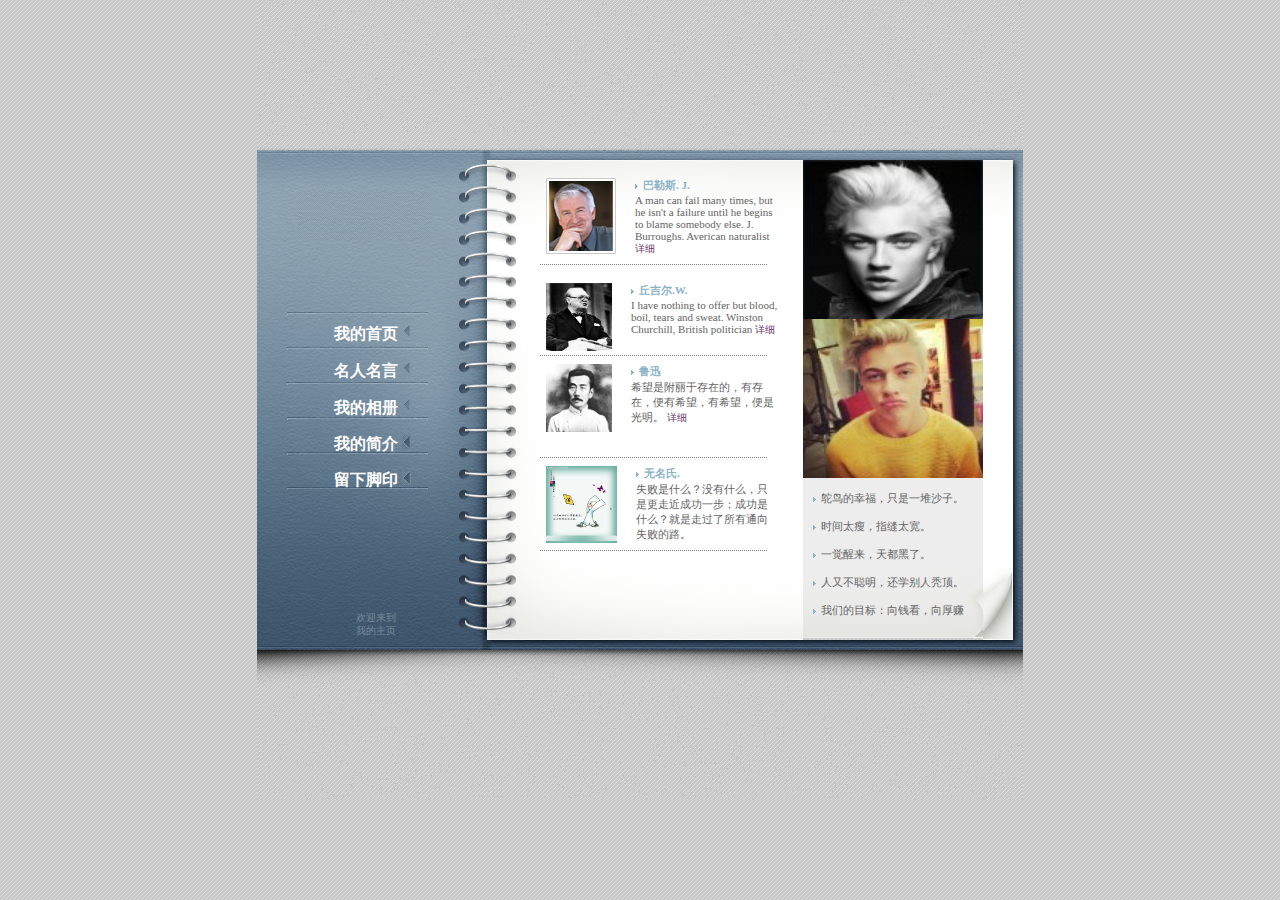
<file: index-2.html>
<!DOCTYPE HTML PUBLIC "-//W3C//DTD HTML 4.01 Transitional//EN">
<html>
<head>
<title>Untitled</title>
<meta http-equiv="content-type" content="text/html; charset=UTF-8">

<link href="style.css" rel="stylesheet" type="text/css">
</head>
<body style="padding:0; margin:0; background-image:url(images/bg.gif) ">

<table cellpadding="0" cellspacing="0" border="0"  align="center" >
	<tr>	
	  <td valign="top" width="766" height="800" >
	  	<table cellpadding="0" cellspacing="0" border="0">
			<tr>
				<td valign="top" width="766" height="150" style="background-image:url(images/top.jpg) "></td>
			</tr>
			<tr>
				<td valign="top" width="766" height="500">
					<table cellpadding="0" cellspacing="0" border="0">
						<tr>
							<td valign="top" width="267" height="500" style="background-image:url(images/bg1.gif) ">
								<div style=" margin-left:40px; margin-top:40px "><a href="#"><img src="images/w1.gif" alt="" border="0"></a></div><div style="margin-left:77px; margin-top:83px "><a href="index.html" class="white"><strong>我的首页 </strong></a><img alt="" src="images/z1.gif" border="0"></div>
								<div style="margin-left:77px; margin-top:15px "><a href="index-2.html"><strong>名人名言 </strong></a><img alt="" src="images/z1.gif" border="0"></div>
								<div style="margin-left:77px; margin-top:15px "><a href="index-3.html"><strong>我的相册 </strong></a><img alt="" src="images/z1.gif" border="0"></div>
								<div style="margin-left:77px; margin-top:15px "><a href="index-4.html"><strong>我的简介 </strong></a><img alt="" src="images/z1-1.gif" border="0"></div>
								<div style="margin-left:77px; margin-top:15px "><a href="index-5.html"><strong>留下脚印 </strong></a><img alt="" src="images/z1-1.gif" border="0"></div>
							    <div style=" margin-left:30px; margin-top:120px; margin-right:60px; line-height:13px " class="blue">
                                     <div align="center">欢迎来到<br/>
                                     我的主页</div>
							    </div>
							</td>
							<td valign="top" width="459" height="500">
								<table cellpadding="0" cellspacing="0" border="0">
									<tr>
										<td valign="top" width="459" height="10" style="background-image:url(images/line.gif) "></td>
									</tr>
									<tr>
										<td valign="top" width="459" height="480">
											<table cellpadding="0" cellspacing="0" border="0">
												<tr>
													<td valign="top" width="279" height="480" style="background-image:url(images/2_bg.gif) ">
														<div style=" margin-left:22px; margin-top:18px "><a target="_blank" href="images/3_p3.jpg"><img border="0" src="images/3_p3.jpg" alt=""  align="left" style="margin-right:19px "/></a>										
														<div style=" margin-left:22px; margin-top:16px " class="blue1"><img alt="" style=" margin-right:5px "src="images/2_z1.gif"><a  href="index-301.html" style="color:#8CB4C8;"><strong>巴勒斯. J.</strong></a></div>
															<div style=" margin-left:21px; margin-top:1px; margin-right:25px " class="s">A man can fail many times, but he isn't a failure until he begins to blame somebody else. 
J. Burroughs. Averican naturalist <a style="color:#663366; font-size:10px;" href="index-301.html">详细</a></div>
													  </div>
														<div style=" margin-left:15px; margin-top:8px "><img src="images/2_line.gif" alt="" border="0"></div>
														<div style=" margin-left:22px; margin-top:18px "><a href="images/qiujier.jpg" target="_blank"><img src="images/qiujier.jpg" border="0" alt="" width="66" height="68"  align="left" style="margin-right:19px "/></a>								
														<div style=" margin-left:22px; margin-top:16px " class="blue1"><img alt="" style=" margin-right:5px "src="images/2_z1.gif"><strong>丘吉尔.W.</strong></div>
															<div style=" margin-left:21px; margin-top:1px; margin-right:25px " class="s">I have nothing to offer but blood, boil, tears and sweat. 
Winston Churchill, British politician <a style="color:#663366; font-size:10px;" href="index-302.html">详细</a></div>
													  </div>
														<div style=" margin-left:15px; margin-top:18px "><img src="images/2_line.gif" alt="" border="0"></div>
														<div style=" margin-left:22px; margin-top:8px "><a href="images/luxun.jpg" target="_blank"><img border="0" src="images/luxun.jpg" alt=""  width="66" height="68" align="left" style="margin-right:19px "/>	</a>									
														<div style=" margin-left:22px; margin-top:8px " class="blue1"><img alt="" style=" margin-right:5px "src="images/2_z1.gif"><strong>鲁迅</strong></div>
															<div style=" margin-left:21px; margin-top:1px; margin-right:25px " class="s">希望是附丽于存在的，有存在，便有希望，有希望，便是光明。 <a style="color:#663366; font-size:10px;" href="index-303.html">详细</a><br/>
															  <br/>
															   <br/>
															</div>
													  </div>
														<div style=" margin-left:15px; margin-top:8px "><img src="images/2_line.gif" alt="" border="0"></div>
														<div style=" margin-left:22px; margin-top:8px "><a href="images/wu.jpg" target="_blank"><img border="0" src="images/wu.jpg" alt="" width="71" height="77"  align="left" style="margin-right:19px "/>	</a>									
														<div style=" margin-left:22px; margin-top:8px " class="blue1"><img alt="" style=" margin-right:5px "src="images/2_z1.gif"><strong>无名氏.</strong></div>
															<div style=" margin-left:21px; margin-top:1px; margin-right:25px " class="s">失败是什么？没有什么，只是更走近成功一步；成功是什么？就是走过了所有通向失败的路。 </div>
													  </div>
													<div style=" margin-left:15px; margin-top:8px "><img src="images/2_line.gif" alt="" border="0"></div>												    </td>
													<td valign="top" width="180" height="480" >
														<table cellpadding="0" cellspacing="0" border="0">
															<tr>
																<td valign="top" width="180" height="159" style="background-image:url(images/2_bg2.gif) ">
																	<div style=" margin-left:0px; margin-top:0px "><img src="1/6.jpg" alt="" width="180" height="159" border="0">
																	</div>
																</td>
															</tr>
															<tr>
																<div style=" margin-left:0px; margin-top:0px "><img src="1/7.jpg" alt="" width="180" height="159" border="0">
																</div>
															</tr>
															<tr>
																<td valign="top" width="180" height="160" style="background-image:url(images/2_bg1.gif) "><div style=" margin-left:10px; margin-top:13px; margin-right:2px " class="s"><img alt="" style=" margin-right:5px "src="images/2_z1.gif">鸵鸟的幸福，只是一堆沙子。<BR>
																</div>
																  <div style=" margin-left:10px; margin-top:13px; margin-right:2px " class="s"><img alt="" style=" margin-right:5px "src="images/2_z1.gif">时间太瘦，指缝太宽。</div>
																  <div style=" margin-left:10px; margin-top:13px; margin-right:2px " class="s"><img alt="" style=" margin-right:5px "src="images/2_z1.gif">一觉醒来，天都黑了。</div>
																  <div style=" margin-left:10px; margin-top:13px; margin-right:2px " class="s"><img alt="" style=" margin-right:5px "src="images/2_z1.gif">人又不聪明，还学别人秃顶。<BR>
																  </div>			
															    <div style=" margin-left:10px; margin-top:13px; margin-right:2px " class="s"><img alt="" style=" margin-right:5px "src="images/2_z1.gif">我们的目标：向钱看，向厚赚<BR>
															    </div>											</td>
															</tr>
														</table>													</td>
												</tr>
											</table>
										</td>
									</tr>
									<tr>
										<td valign="top" width="459" height="10" style="background-image:url(images/line1.gif) "></td>
									</tr>
								</table>
							</td>
							<td valign="top" width="40" height="500" style="background-image:url(images/bg4.gif) "></td>
						</tr>
					</table>
				</td>
			</tr>
			<tr>
				<td valign="top" width="766" height="150" style="background-image:url(images/bottom.jpg) "></td>
			</tr>
		</table>
	  </td>
	</tr>
</table>
</body>
</html>
</file>
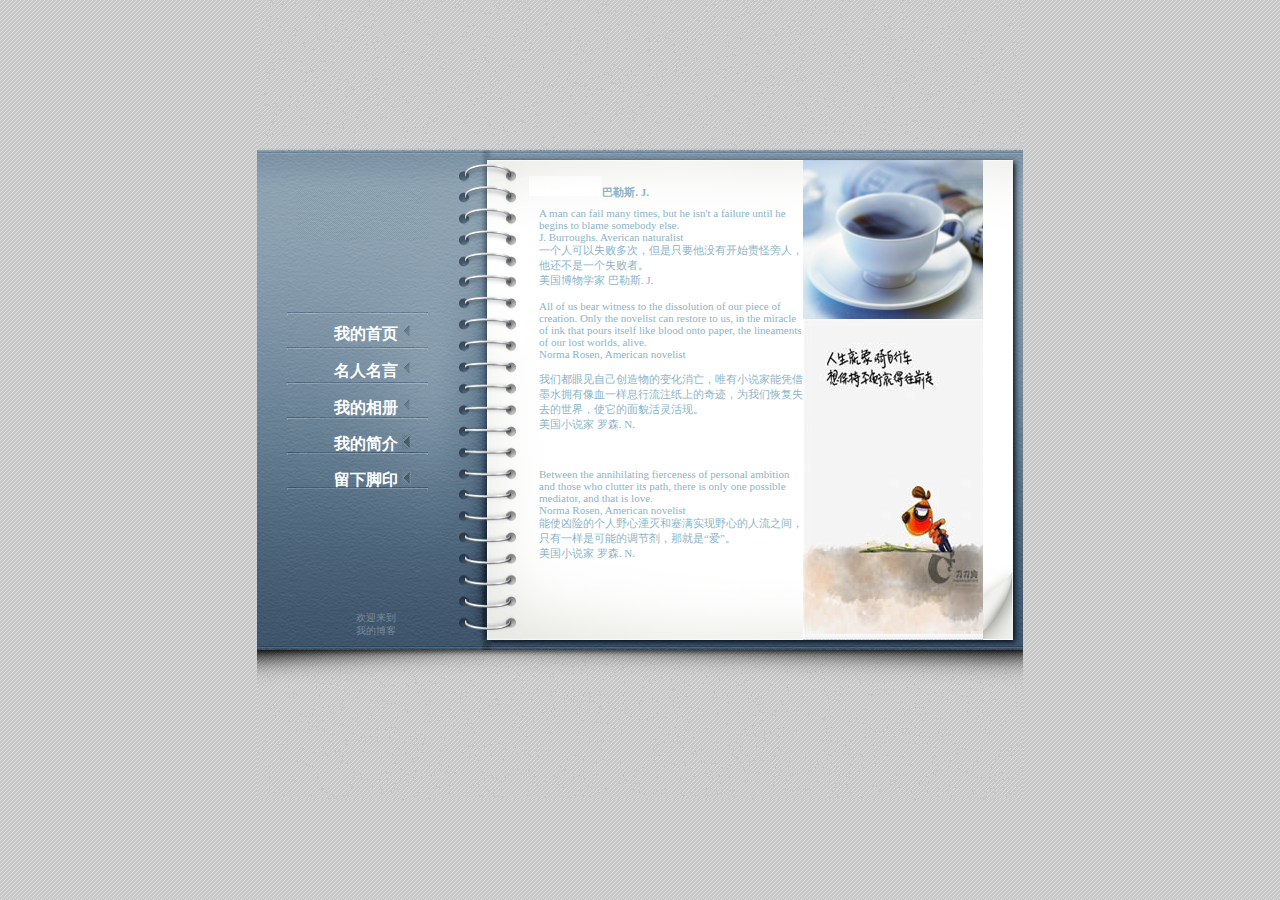
<file: index-301.html>
<!DOCTYPE HTML PUBLIC "-//W3C//DTD HTML 4.01 Transitional//EN">
<html>
<head>
<title>Untitled</title>
<meta http-equiv="content-type" content="text/html; charset=UTF-8">

<link href="style.css" rel="stylesheet" type="text/css">
</head>
<body style="padding:0; margin:0; background-image:url(images/bg.gif) ">

<table cellpadding="0" cellspacing="0" border="0"  align="center" >
	<tr>	
	  <td valign="top" width="766" height="800" >
	  	<table cellpadding="0" cellspacing="0" border="0">
			<tr>
				<td valign="top" width="766" height="150" style="background-image:url(images/top.jpg) "></td>
			</tr>
			<tr>
				<td valign="top" width="766" height="500">
					<table cellpadding="0" cellspacing="0" border="0">
						<tr>
							<td valign="top" width="267" height="500" style="background-image:url(images/bg1.gif) ">
								<div style=" margin-left:40px; margin-top:40px "><a href="#"><img src="images/w1.gif" alt="" border="0"></a></div><div style="margin-left:77px; margin-top:83px "><a href="index.html" class="white"><strong>我的首页 </strong></a><img alt="" src="images/z1.gif" border="0"></div>
								<div style="margin-left:77px; margin-top:15px "><a href="index-2.html"><strong>名人名言 </strong></a><img alt="" src="images/z1.gif" border="0"></div>
								<div style="margin-left:77px; margin-top:15px "><a href="index-3.html"><strong>我的相册 </strong></a><img alt="" src="images/z1.gif" border="0"></div>
								<div style="margin-left:77px; margin-top:15px "><a href="index-4.html"><strong>我的简介 </strong></a><img alt="" src="images/z1-1.gif" border="0"></div>
								<div style="margin-left:77px; margin-top:15px "><a href="index-5.html"><strong>留下脚印 </strong></a><img alt="" src="images/z1-1.gif" border="0"></div>
							    <div style=" margin-left:30px; margin-top:120px; margin-right:60px; line-height:13px " class="blue">
                                   <div align="center">欢迎来到<br/>
                                     我的博客</div>
							    </div>				
							</td>
							<td valign="top" width="459" height="500">
								<table cellpadding="0" cellspacing="0" border="0">
									<tr>
										<td valign="top" width="459" height="10" style="background-image:url(images/line.gif) "></td>
									</tr>
									<tr>
										<td valign="top" width="459" height="480">
											<table cellpadding="0" cellspacing="0" border="0">
												<tr>
													<td valign="top" width="279" height="480" style="background-image:url(images/2_bg.gif) ">
														<div style=" margin-left:5px; margin-top:16px " class="blue1"><img src="images/5_w1.gif" alt="" height="20" border="0"><STRONG>巴勒斯. J.</STRONG></div>
															
															
														<div style=" margin-left:21px; margin-top:7px; margin-right:35px " class="s"></div>
														
														<div style=" margin-left:15px; margin-top:3px " class="blue1">A man can fail many times, but he isn't a failure until he   begins to blame somebody else. <BR>
														  J. Burroughs. Averican naturalist <BR>
														  一个人可以失败多次，但是只要他没有开始责怪旁人，他还不是一个失败者。 <BR>
														  美国博物学家 巴勒斯. J. <BR>
														  <BR>
														  All of us bear   witness to the dissolution of our piece of creation. Only the novelist can   restore to us, in the miracle of ink that pours itself like blood onto paper,   the lineaments of our lost worlds, alive. <BR>
														  Norma Rosen, American novelist 
														  <BR>
														  <BR>
														  我们都眼见自己创造物的变化消亡，唯有小说家能凭借墨水拥有像血一样息行流注纸上的奇迹，为我们恢复失去的世界，使它的面貌活灵活现。 <BR>
														  美国小说家 罗森. N. <BR>
														  <BR>
														  <BR>
														  <BR>
														  Between the   annihilating fierceness of personal ambition and those who clutter its path,   there is only one possible mediator, and that is love. <BR>
														  Norma Rosen, American   novelist <BR>
														  能使凶险的个人野心湮灭和塞满实现野心的人流之间，只有一样是可能的调节剂，那就是“爱”。 <BR>
														  美国小说家 罗森. N. <BR>
														</div>
														</div>
																							
														
												    </td>
													<td valign="top" width="180" height="480" >
														<table cellpadding="0" cellspacing="0" border="0">
															<tr>
																<td valign="top" width="180" height="159" style="background-image:url(images/2_bg2.gif) ">
																	<div style=" margin-left:0px; margin-top:0px "><img src="images/cf.jpg" alt="" width="180" height="159" border="0"></div>
														        </td>
															</tr>
															<tr>
																<td valign="top" width="180" height="320" style="background-image:url(images/xiaogou03.jpg) "></td>
															</tr>
														</table>
													</td>
												</tr>
											</table>
										</td>
									</tr>
									<tr>
										<td valign="top" width="459" height="10" style="background-image:url(images/line1.gif) "></td>
									</tr>
								</table>
							</td>
							<td valign="top" width="40" height="500" style="background-image:url(images/bg4.gif) "></td>
						</tr>
					</table>
				</td>
			</tr>
			<tr>
				<td valign="top" width="766" height="150" style="background-image:url(images/bottom.jpg) "></td>
			</tr>
		</table>
	  </td>
	</tr>
</table>
</body>
</html>
</file>
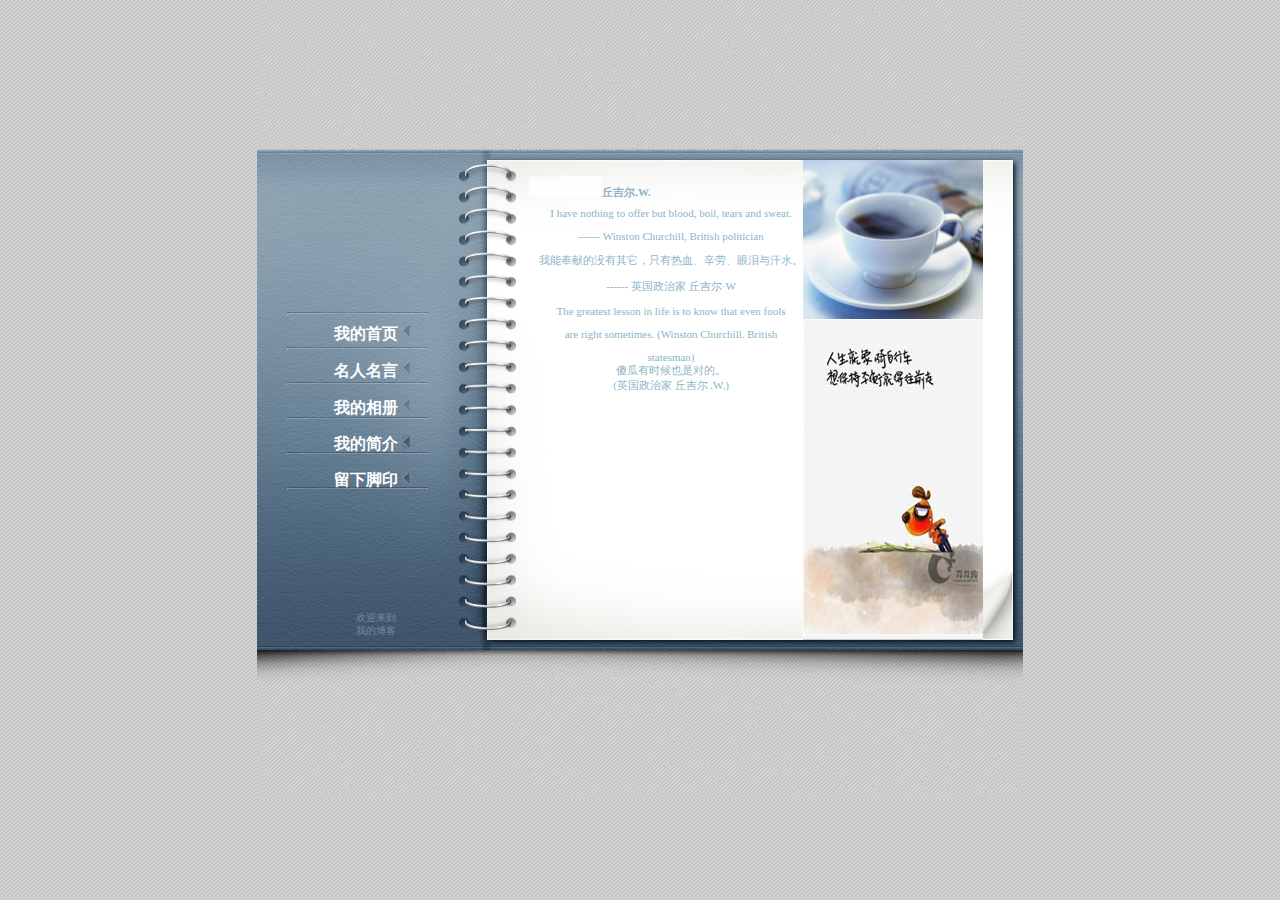
<file: index-302.html>
<!DOCTYPE HTML PUBLIC "-//W3C//DTD HTML 4.01 Transitional//EN">
<html>
<head>
<title>Untitled</title>
<meta http-equiv="content-type" content="text/html; charset=UTF-8">

<link href="style.css" rel="stylesheet" type="text/css">
</head>
<body style="padding:0; margin:0; background-image:url(images/bg.gif) ">

<table cellpadding="0" cellspacing="0" border="0"  align="center" >
	<tr>	
	  <td valign="top" width="766" height="800" >
	  	<table cellpadding="0" cellspacing="0" border="0">
			<tr>
				<td valign="top" width="766" height="150" style="background-image:url(images/top.jpg) "></td>
			</tr>
			<tr>
				<td valign="top" width="766" height="500">
					<table cellpadding="0" cellspacing="0" border="0">
						<tr>
							<td valign="top" width="267" height="500" style="background-image:url(images/bg1.gif) ">
								<div style=" margin-left:40px; margin-top:40px "><a href="#"><img src="images/w1.gif" alt="" border="0"></a></div><div style="margin-left:77px; margin-top:83px "><a href="index.html" class="white"><strong>我的首页 </strong></a><img alt="" src="images/z1.gif" border="0"></div>
								<div style="margin-left:77px; margin-top:15px "><a href="index-2.html"><strong>名人名言 </strong></a><img alt="" src="images/z1.gif" border="0"></div>
								<div style="margin-left:77px; margin-top:15px "><a href="index-3.html"><strong>我的相册 </strong></a><img alt="" src="images/z1.gif" border="0"></div>
								<div style="margin-left:77px; margin-top:15px "><a href="index-4.html"><strong>我的简介 </strong></a><img alt="" src="images/z1-1.gif" border="0"></div>
								<div style="margin-left:77px; margin-top:15px "><a href="index-5.html"><strong>留下脚印 </strong></a><img alt="" src="images/z1-1.gif" border="0"></div>
							    <div style=" margin-left:30px; margin-top:120px; margin-right:60px; line-height:13px " class="blue">
                                     <div align="center">欢迎来到<br/>
                                     我的博客</div>
							    </div>				
							</td>
							<td valign="top" width="459" height="500">
								<table cellpadding="0" cellspacing="0" border="0">
									<tr>
										<td valign="top" width="459" height="10" style="background-image:url(images/line.gif) "></td>
									</tr>
									<tr>
										<td valign="top" width="459" height="480">
											<table cellpadding="0" cellspacing="0" border="0">
												<tr>
													<td valign="top" width="279" height="480" style="background-image:url(images/2_bg.gif) ">
														<div style=" margin-left:5px; margin-top:16px " class="blue1"><img src="images/5_w1.gif" alt="" height="20" border="0"><STRONG>丘吉尔.W.</STRONG></div>
															
															
														<div style=" margin-left:21px; margin-top:7px; margin-right:35px " class="s"></div>
														
														<div style=" margin-left:15px; margin-top:3px " class="blue1">
														  <DIV align="center">I have nothing to offer but blood,   boil, tears and sweat.
														    <p>------ Winston Churchill, British   politician</p>
														    <p>我能奉献的没有其它，只有热血、辛劳、眼泪与汗水。</p>
														    <p>------ 英国政治家 丘吉尔·W </p>
													      </DIV>
														  <p align="center">The greatest lesson in life is to know that even fools </p>
														  <p align="center">are right sometimes.   (Winston Churchill. British </p>
														  <p align="center">statesman)<BR>
														    傻瓜有时候也是对的。<br>
														    (英国政治家 丘吉尔 .W.)<BR>
													        <BR>
													        <BR>
													        <BR>
													        <BR>
													              </p>
													  </div>
														</div>
																							
														
												    </td>
													<td valign="top" width="180" height="480" >
														<table cellpadding="0" cellspacing="0" border="0">
															<tr>
																<td valign="top" width="180" height="159" style="background-image:url(images/2_bg2.gif) ">
																	<div style=" margin-left:0px; margin-top:0px "><img src="images/cf.jpg" alt="" width="180" height="159" border="0"></div>
														        </td>
															</tr>
															<tr>
																<td valign="top" width="180" height="320" style="background-image:url(images/xiaogou03.jpg) "></td>
															</tr>
														</table>
													</td>
												</tr>
											</table>
										</td>
									</tr>
									<tr>
										<td valign="top" width="459" height="10" style="background-image:url(images/line1.gif) "></td>
									</tr>
								</table>
							</td>
							<td valign="top" width="40" height="500" style="background-image:url(images/bg4.gif) "></td>
						</tr>
					</table>
				</td>
			</tr>
			<tr>
				<td valign="top" width="766" height="150" style="background-image:url(images/bottom.jpg) "></td>
			</tr>
		</table>
	  </td>
	</tr>
</table>
</body>
</html>
</file>
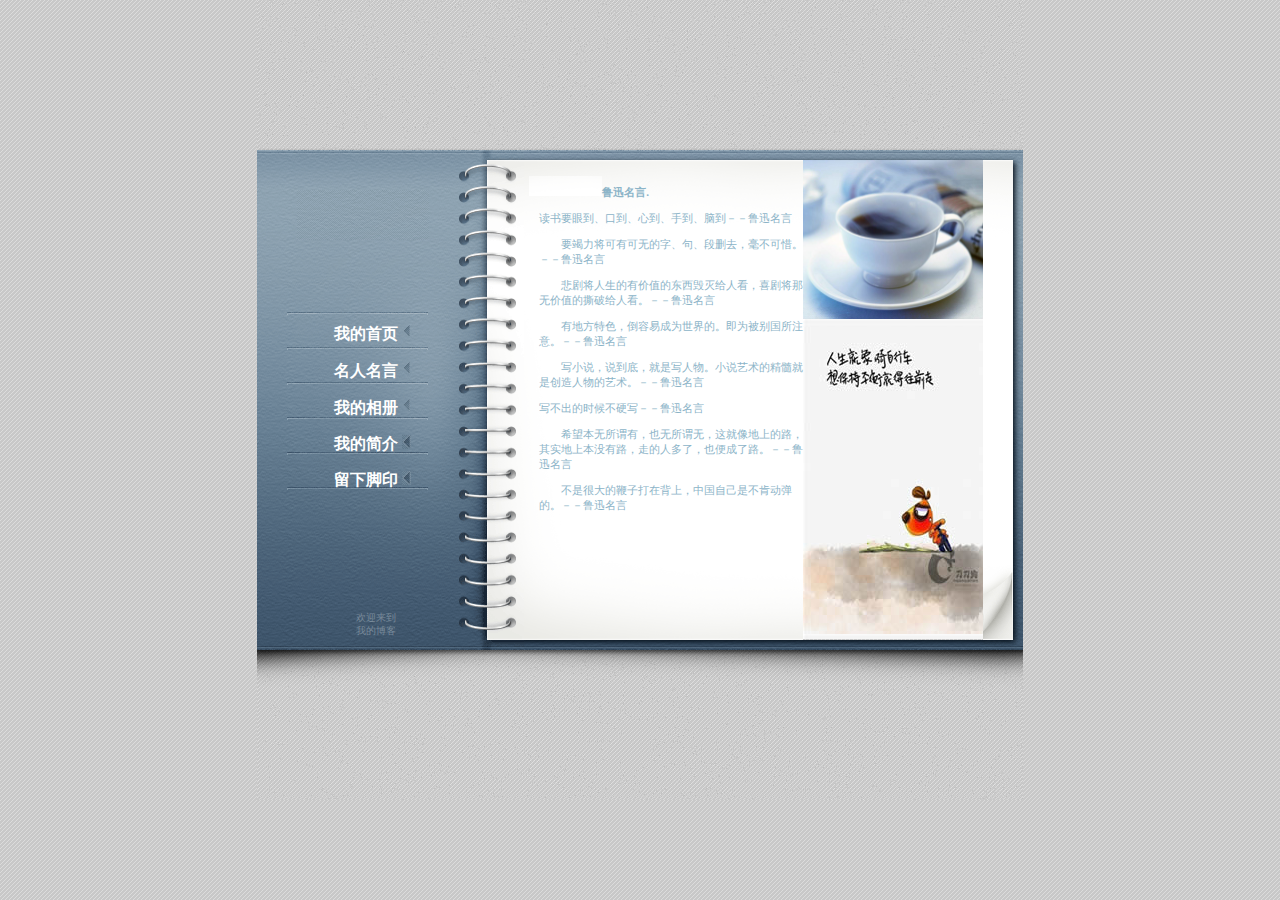
<file: index-303.html>
<!DOCTYPE HTML PUBLIC "-//W3C//DTD HTML 4.01 Transitional//EN">
<html>
<head>
<title>Untitled</title>
<meta http-equiv="content-type" content="text/html; charset=UTF-8">

<link href="style.css" rel="stylesheet" type="text/css">
</head>
<body style="padding:0; margin:0; background-image:url(images/bg.gif) ">

<table cellpadding="0" cellspacing="0" border="0"  align="center" >
	<tr>	
	  <td valign="top" width="766" height="800" >
	  	<table cellpadding="0" cellspacing="0" border="0">
			<tr>
				<td valign="top" width="766" height="150" style="background-image:url(images/top.jpg) "></td>
			</tr>
			<tr>
				<td valign="top" width="766" height="500">
					<table cellpadding="0" cellspacing="0" border="0">
						<tr>
							<td valign="top" width="267" height="500" style="background-image:url(images/bg1.gif) ">
								<div style=" margin-left:40px; margin-top:40px "><a href="#"><img src="images/w1.gif" alt="" border="0"></a></div><div style="margin-left:77px; margin-top:83px "><a href="index.html" class="white"><strong>我的首页 </strong></a><img alt="" src="images/z1.gif" border="0"></div>
								<div style="margin-left:77px; margin-top:15px "><a href="index-2.html"><strong>名人名言 </strong></a><img alt="" src="images/z1.gif" border="0"></div>
								<div style="margin-left:77px; margin-top:15px "><a href="index-3.html"><strong>我的相册 </strong></a><img alt="" src="images/z1.gif" border="0"></div>
								<div style="margin-left:77px; margin-top:15px "><a href="index-4.html"><strong>我的简介 </strong></a><img alt="" src="images/z1-1.gif" border="0"></div>
								<div style="margin-left:77px; margin-top:15px "><a href="index-5.html"><strong>留下脚印 </strong></a><img alt="" src="images/z1-1.gif" border="0"></div>
							    <div style=" margin-left:30px; margin-top:120px; margin-right:60px; line-height:13px " class="blue">
                                   <div align="center">欢迎来到<br/>
                                     我的博客</div>
							    </div>
							</td>
							<td valign="top" width="459" height="500">
								<table cellpadding="0" cellspacing="0" border="0">
									<tr>
										<td valign="top" width="459" height="10" style="background-image:url(images/line.gif) "></td>
									</tr>
									<tr>
										<td valign="top" width="459" height="480">
											<table cellpadding="0" cellspacing="0" border="0">
												<tr>
													<td valign="top" width="279" height="480" style="background-image:url(images/2_bg.gif) ">
														<div style=" margin-left:5px; margin-top:16px " class="blue1"><img src="images/5_w1.gif" alt="" height="20" border="0"><STRONG>鲁迅名言.</STRONG></div>
															
															
														<div style=" margin-left:21px; margin-top:7px; margin-right:35px " class="s"></div>
														
														<div style=" margin-left:15px; margin-top:3px " class="blue1">
														  <DIV ><p>读书要眼到、口到、心到、手到、脑到－－鲁迅名言 </p>
													        <p>　　要竭力将可有可无的字、句、段删去，毫不可惜。－－鲁迅名言</p>
													        <p>　　悲剧将人生的有价值的东西毁灭给人看，喜剧将那无价值的撕破给人看。－－鲁迅名言</p>
													        <p>　　有地方特色，倒容易成为世界的。即为被别国所注意。－－鲁迅名言</p>
													        <p>　　写小说，说到底，就是写人物。小说艺术的精髓就是创造人物的艺术。－－鲁迅名言　</p>
													   
														  <p>写不出的时候不硬写－－鲁迅名言</p>
														  <p>　　希望本无所谓有，也无所谓无，这就像地上的路，其实地上本没有路，走的人多了，也便成了路。－－鲁迅名言</p>
														  <p>　　不是很大的鞭子打在背上，中国自己是不肯动弹的。－－鲁迅名言</p>
														  
													  </div>
														</div>
																							
														
												    </td>
													<td valign="top" width="180" height="480" >
														<table cellpadding="0" cellspacing="0" border="0">
															<tr>
																<td valign="top" width="180" height="159" style="background-image:url(images/2_bg2.gif) ">
																	<div style=" margin-left:0px; margin-top:0px "><img src="images/cf.jpg" alt="" width="180" height="159" border="0"></div>
														        </td>
															</tr>
															<tr>
																<td valign="top" width="180" height="320" style="background-image:url(images/xiaogou03.jpg) "></td>
															</tr>
														</table>
													</td>
												</tr>
											</table>
										</td>
									</tr>
									<tr>
										<td valign="top" width="459" height="10" style="background-image:url(images/line1.gif) "></td>
									</tr>
								</table>
							</td>
							<td valign="top" width="40" height="500" style="background-image:url(images/bg4.gif) "></td>
						</tr>
					</table>
				</td>
			</tr>
			<tr>
				<td valign="top" width="766" height="150" style="background-image:url(images/bottom.jpg) "></td>
			</tr>
		</table>
	  </td>
	</tr>
</table>
</body>
</html>
</file>
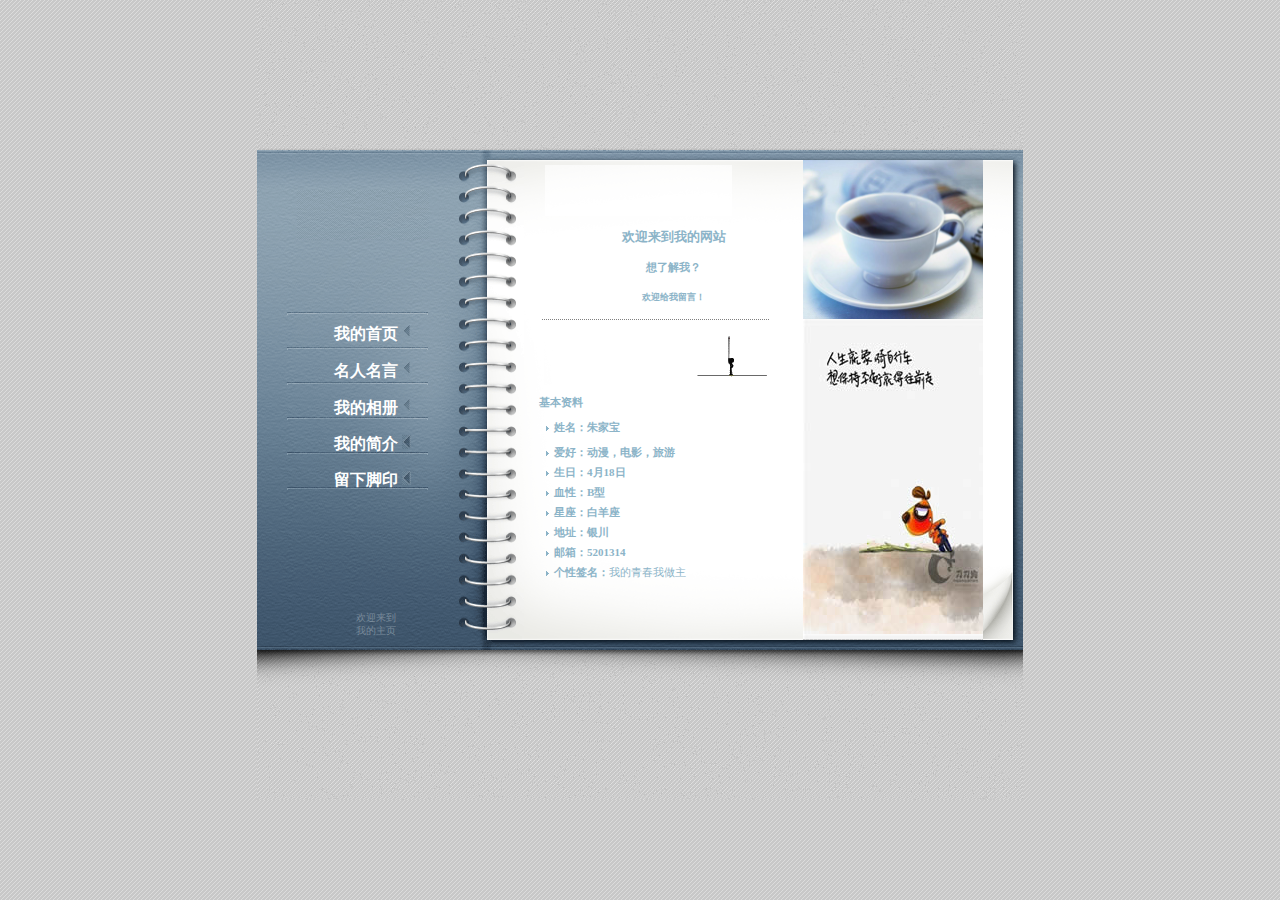
<file: index-4.html>
﻿<!DOCTYPE HTML PUBLIC "-//W3C//DTD HTML 4.01 Transitional//EN">
<html>
<head>
<title>Untitled</title>
<meta http-equiv="content-type" content="text/html; charset=UTF-8">

<link href="style.css" rel="stylesheet" type="text/css"></head>
<body style="padding:0; margin:0; background-image:url(images/bg.gif) ">

<table cellpadding="0" cellspacing="0" border="0"  align="center" >
	<tr>	
	  <td valign="top" width="766" height="800" >
	  	<table cellpadding="0" cellspacing="0" border="0">
			<tr>
				<td valign="top" width="766" height="150" style="background-image:url(images/top.jpg) "></td>
			</tr>
			<tr>
				<td valign="top" width="766" height="500">
					<table cellpadding="0" cellspacing="0" border="0">
						<tr>
							<td valign="top" width="267" height="500" style="background-image:url(images/bg1.gif) ">
							<div style=" margin-left:40px; margin-top:40px "><a href="#"><img src="images/w1.gif" alt="" border="0"></a></div><div style="margin-left:77px; margin-top:83px "><a href="index.html" class="white"><strong>我的首页 </strong></a><img alt="" src="images/z1.gif" border="0"></div>
								<div style="margin-left:77px; margin-top:15px "><a href="index-2.html"><strong>名人名言 </strong></a><img alt="" src="images/z1.gif" border="0"></div>
								<div style="margin-left:77px; margin-top:15px "><a href="index-3.html"><strong>我的相册 </strong></a><img alt="" src="images/z1.gif" border="0"></div>
								<div style="margin-left:77px; margin-top:15px "><a href="index-4.html"><strong>我的简介 </strong></a><img alt="" src="images/z1-1.gif" border="0"></div>
								<div style="margin-left:77px; margin-top:15px "><a href="index-5.html"><strong>留下脚印 </strong></a><img alt="" src="images/z1-1.gif" border="0"></div>
							    <div style=" margin-left:30px; margin-top:120px; margin-right:60px; line-height:13px " class="blue">
                                   <div align="center">欢迎来到<br/>
                                     我的主页</div>
							    </div>				
							</td>
							<td valign="top" width="459" height="500">
								<table cellpadding="0" cellspacing="0" border="0">
									<tr>
										<td valign="top" width="459" height="10" style="background-image:url(images/line.gif) "></td>
									</tr>
									<tr>
										<td valign="top" width="459" height="480">
											<table cellpadding="0" cellspacing="0" border="0">
												<tr>
													<td valign="top" width="279" height="480" style="background-image:url(images/2_bg.gif) ">
														<div style=" margin-left:21px; margin-top:5px "><img src="images/5_w1.gif" alt="" border="0"></div>
															
															
														<div style=" margin-left:21px; margin-top:7px; margin-right:35px " class="s"></div>
														<div style=" margin-left:20px; margin-top:10px " class="blue1">
														  <h3 align="center"> 欢迎来到我的网站</h3>
														</div>
														<div style=" margin-left:20px; margin-top:3px " class="blue1">
														  <div align="center">
														    <h4 align="center">想了解我？</h4>
														  </div> 
   				</div>
														<div style=" margin-left:20px; margin-top:9px " class="blue1">
														  <div align="center">
														    <h5 align="center">欢迎给我留言！</h5>
														  </div>
														</div>      
<div style=" margin-left:187px; margin-top:7px; margin-right:5px " class="red"><a href="#" class="red2"></a></div>
															
														<div style=" margin-left:17px; margin-top:10px "><img src="images/2_line.gif" alt="" border="0"></div>
														<div style=" margin-left:20px; margin-top:15px "><img src="images/5_w2.gif" alt="" border="0"><img src="images/xiaoren.GIF" width="70" height="50"></div>
														<div style=" margin-left:15px; margin-top:10px " class="blue1"><strong>基本资料</strong></div>
														<div style=" margin-left:22px; margin-top:10px " class="blue1"><img alt="" style=" margin-right:5px "src="images/2_z1.gif"><strong>姓名：朱家宝 </strong></div>
														<div style=" margin-left:22px; margin-top:10px " class="blue1"><img alt="" style=" margin-right:5px "src="images/2_z1.gif"><strong>爱好：动漫，电影，旅游 </strong></div>
														<div style=" margin-left:22px; margin-top:5px " class="blue1"><img alt="" style=" margin-right:5px "src="images/2_z1.gif"><strong>生日：4月18日</strong></div>
													    <div style=" margin-left:22px; margin-top:5px " class="blue1"><img alt="" style=" margin-right:5px "src="images/2_z1.gif"><strong>血性：B型</strong></div>
													    <div style=" margin-left:22px; margin-top:5px " class="blue1"><img alt="" style=" margin-right:5px "src="images/2_z1.gif"><strong>星座：白羊座</strong></div>
												      <div style=" margin-left:22px; margin-top:5px " class="blue1"><img alt="" style=" margin-right:5px "src="images/2_z1.gif"><strong>地址：银川</strong></div>
													    <div style=" margin-left:22px; margin-top:5px " class="blue1"><img alt="" style=" margin-right:5px "src="images/2_z1.gif"><strong>邮箱：5201314</strong></div>
													  <div style=" margin-left:22px; margin-top:5px " class="blue1"><img alt="" style=" margin-right:5px "src="images/2_z1.gif"><strong>个性签名：</strong>我的青春我做主</div>												
														
												    </td>
													<td valign="top" width="180" height="480" >
														<table cellpadding="0" cellspacing="0" border="0">
															<tr>
																<td valign="top" width="180" height="159" style="background-image:url(images/2_bg2.gif) ">
																	<div style=" margin-left:0px; margin-top:0px "><img src="images/cf.jpg" alt="" width="180" height="159" border="0"></div>
														        </td>
															</tr>
															<tr>
																<td valign="top" width="180" height="320" style="background-image:url(images/xiaogou03.jpg) "></td>
															</tr>
														</table>
													</td>
												</tr>
											</table>
										</td>
									</tr>
									<tr>
										<td valign="top" width="459" height="10" style="background-image:url(images/line1.gif) "></td>
									</tr>
								</table>
							</td>
							<td valign="top" width="40" height="500" style="background-image:url(images/bg4.gif) "></td>
						</tr>
					</table>
				</td>
			</tr>
			<tr>
				<td valign="top" width="766" height="150" style="background-image:url(images/bottom.jpg) "></td>
			</tr>
		</table>
	  </td>
	</tr>
</table>
</body>
</html>
</file>
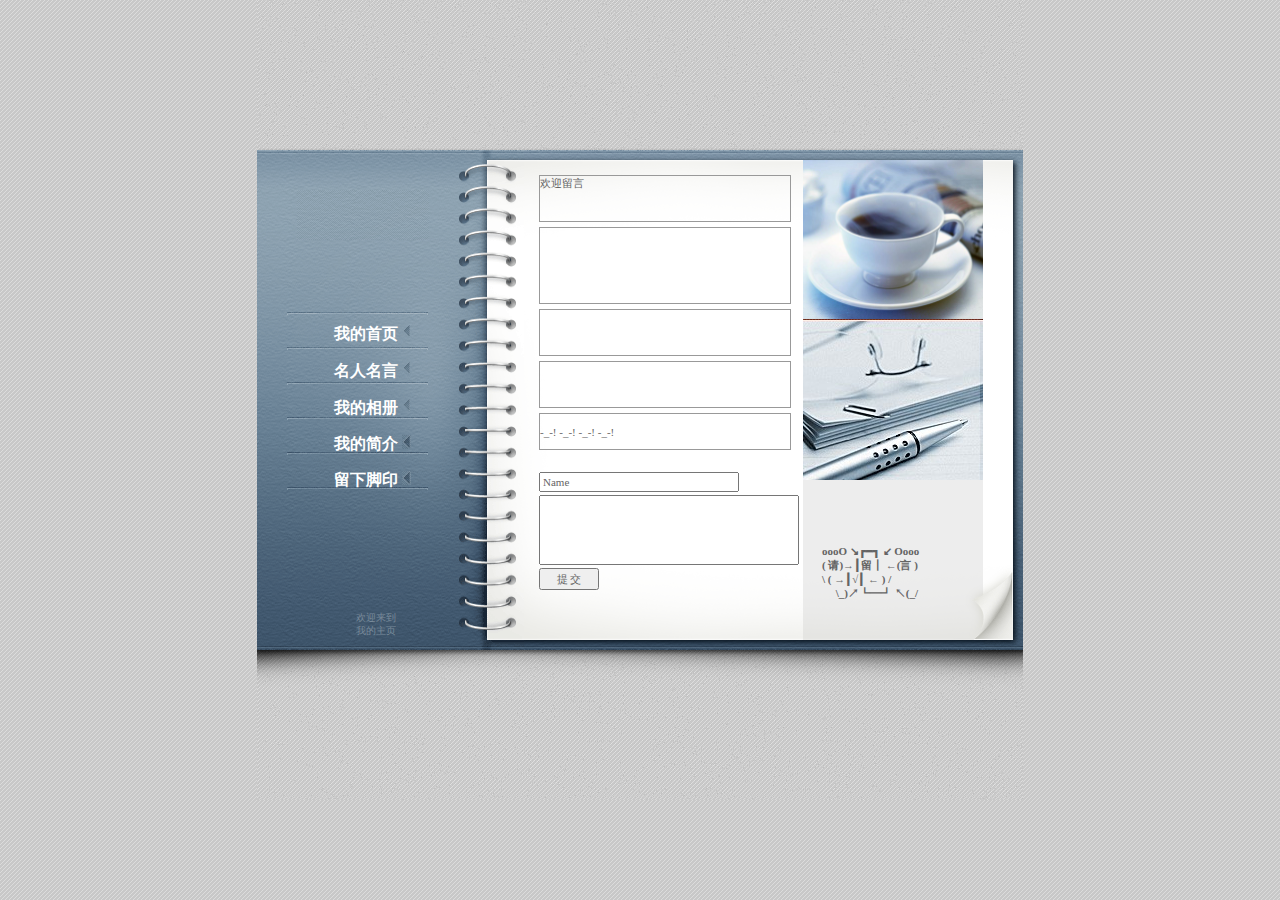
<file: index-5.html>
<!DOCTYPE HTML PUBLIC "-//W3C//DTD HTML 4.01 Transitional//EN">
<html>
<head>
<title>Untitled</title>
<meta http-equiv="content-type" content="text/html; charset=UTF-8">

<link href="style.css" rel="stylesheet" type="text/css">
</head>
<body style="padding:0; margin:0; background-image:url(images/bg.gif) ">

<table cellpadding="0" cellspacing="0" border="0"  align="center" >
	<tr>	
	  <td valign="top" width="766" height="800" >
	  	<table cellpadding="0" cellspacing="0" border="0">
			<tr>
				<td valign="top" width="766" height="150" style="background-image:url(images/top.jpg) "></td>
			</tr>
			<tr>
				<td valign="top" width="766" height="500">
					<table cellpadding="0" cellspacing="0" border="0">
						<tr>
							<td valign="top" width="267" height="500" style="background-image:url(images/bg1.gif) ">
								<div style=" margin-left:40px; margin-top:40px "><a href="#"><img src="images/w1.gif" alt="" border="0"></a></div><div style="margin-left:77px; margin-top:83px "><a href="index.html" class="white"><strong>我的首页 </strong></a><img alt="" src="images/z1.gif" border="0"></div>
								<div style="margin-left:77px; margin-top:15px "><a href="index-2.html"><strong>名人名言 </strong></a><img alt="" src="images/z1.gif" border="0"></div>
								<div style="margin-left:77px; margin-top:15px "><a href="index-3.html"><strong>我的相册 </strong></a><img alt="" src="images/z1.gif" border="0"></div>
								<div style="margin-left:77px; margin-top:15px "><a href="index-4.html"><strong>我的简介 </strong></a><img alt="" src="images/z1-1.gif" border="0"></div>
								<div style="margin-left:77px; margin-top:15px "><a href="index-5.html"><strong>留下脚印 </strong></a><img alt="" src="images/z1-1.gif" border="0"></div>
							    <div style=" margin-left:30px; margin-top:120px; margin-right:60px; line-height:13px " class="blue">
                                  <div align="center">欢迎来到<br/>
                                     我的主页</div>
							    </div>				
							</td>
							<td valign="top" width="459" height="500">
								<table cellpadding="0" cellspacing="0" border="0">
									<tr>
										<td valign="top" width="459" height="10" style="background-image:url(images/line.gif) "></td>
									</tr>
									<tr>
										<td valign="top" width="459" height="480">
											<table cellpadding="0" cellspacing="0" border="0">
												<tr>
													<td valign="top" width="279" height="480" style="background-image:url(images/2_bg.gif) ">
														<div style="width:250px; height:45px; margin-left:15px; margin-top:15px; border:1px solid #999999 " class="s">欢迎留言<br/>
													    <br/></div>
															<div style="width:250px; height:75px; margin-left:15px; margin-top:5px; border:1px solid #999999 " class="s">
															  <br/>
															  <br>
															</div>
														<div style="width:250px; height:45px; margin-left:15px; margin-top:5px; border:1px solid #999999 " class="s">
														  <br/>
														<br>
														</div>
														<div style="width:250px; height:45px; margin-left:15px; margin-top:5px; border:1px solid #999999 " class="s">
													  <br/>
													  </div>
														<div style="width:250px; height:35px; margin-left:15px; margin-top:5px; border:1px solid #999999 " class="s">
														  <br/>
													  -_-! -_-! -_-! -_-!</div>
														
														<div style="margin-left:15px; margin-top:22px;" class="s"><input type="text"  class="s" style="width:200px; height:20px;" value="Name"></div>
														<div style="margin-left:15px; margin-top:3px;" class="s"><input type="text"  class="s" style="width:260px; height:70px;" value=""></div>
														<div style="margin-left:15px; margin-top:3px;" class="s"><input type="button"  class="s" style="width:60px; height:22px;" value="提 交"></div>
												  </td>
													<td valign="top" width="180" height="480" >
														<table cellpadding="0" cellspacing="0" border="0">
															<tr>
																<td valign="top" width="180" height="159" style="background-image:url(images/2_bg2.gif) ">
																	<div style=" margin-left:0px; margin-top:0px "><img src="images/cf.jpg" alt="" width="180" height="159" border="0"></div>
														        </td>
															</tr>
															<tr>
																<td valign="top" width="180" height="161" style="background-image:url(images/6_p1.jpg) "></td>
															</tr>
															<tr>
																<td valign="top" width="180" height="160" style="background-image:url(images/2_bg1.gif) ">
																	<div style=" margin-left:19px; margin-top:19px "><img src="images/6_w3.gif" alt="" border="0"></div>
																  <div style=" margin-left:19px; margin-top:15px; margin-right:20px " class="s"><strong><br>
oooO ↘┏━┓ ↙ Oooo <br>
( 请)→┃留┃ ←(言 ) <br>
\ ( →┃√┃ ← ) / <br>
　 
\_)↗┗━┛ ↖(_/ <br>
																  </strong></div>
														          <div style=" margin-left:110px; margin-top:13px; margin-right:5px " class="red"><a href="#" class="red2"></a></div>
																</td>
															</tr>
														</table>
													</td>
												</tr>
											</table>
										</td>
									</tr>
									<tr>
										<td valign="top" width="459" height="10" style="background-image:url(images/line1.gif) "></td>
									</tr>
								</table>
							</td>
							<td valign="top" width="40" height="500" style="background-image:url(images/bg4.gif) "></td>
						</tr>
					</table>
				</td>
			</tr>
			<tr>
				<td valign="top" width="766" height="150" style="background-image:url(images/bottom.jpg) "></td>
			</tr>
		</table>
	  </td>
	</tr>
</table>
</body>
</html>
</file>
<file: style.css>
body {padding:0; margin:0; color:#000000}
br{font-size:10px}
.s{font-family:Tahoma; font-size:11px;  color:#646464; text-decoration:none}
.s2{font-family:Tahoma; font-size:9px;  color:#646464; text-decoration:none}
.s1{font-family:Tahoma; font-size:11px;  color:#B1B1B1; text-decoration:none}
  .green{font-family:Tahoma; font-size:11px;  color:#9CE438;}
.red{font-family:Tahoma; font-size:11px;  color:#C83200;} 
.red2{font-family:Tahoma; font-size:10px;  color:#C83200;} 
.red1{font-family:Tahoma; font-size:9px;  color:#C83200;} 
.red3{font-family:Tahoma; font-size:11px;  color:#C83200; text-decoration:none}
  .o{font-family:Tahoma; font-size:11px;  color:#FFCC00;}
.blue{font-family:Tahoma; font-size:10px;  color:#788A9A; text-decoration:none}
.blue1{font-family:Tahoma; font-size:11px;  color:#8CB4C8; text-decoration:none}
  .w{font-family:Tahoma; font-size:11px;  color:#FFFFFF; }
  .b{font-family:Tahoma; font-size:11px;  color:#000000; }
 
   
 
 a:link,a:visited{color:white; text-decoration:none;}
a:hover,a:active{color:#701801; text-decoration:none;}

  #input{
  		width:160px; height:21px;
		
		}
		 
#input1{
  		width:134px; height:21px;
		
		}
		
	  #textarea{
  		width:102px; height:48px;
		border-width:1px;
		border-style:solid;
		border:none;
		background-color:#F0EAE3;
		overflow:auto
		}
</file>
